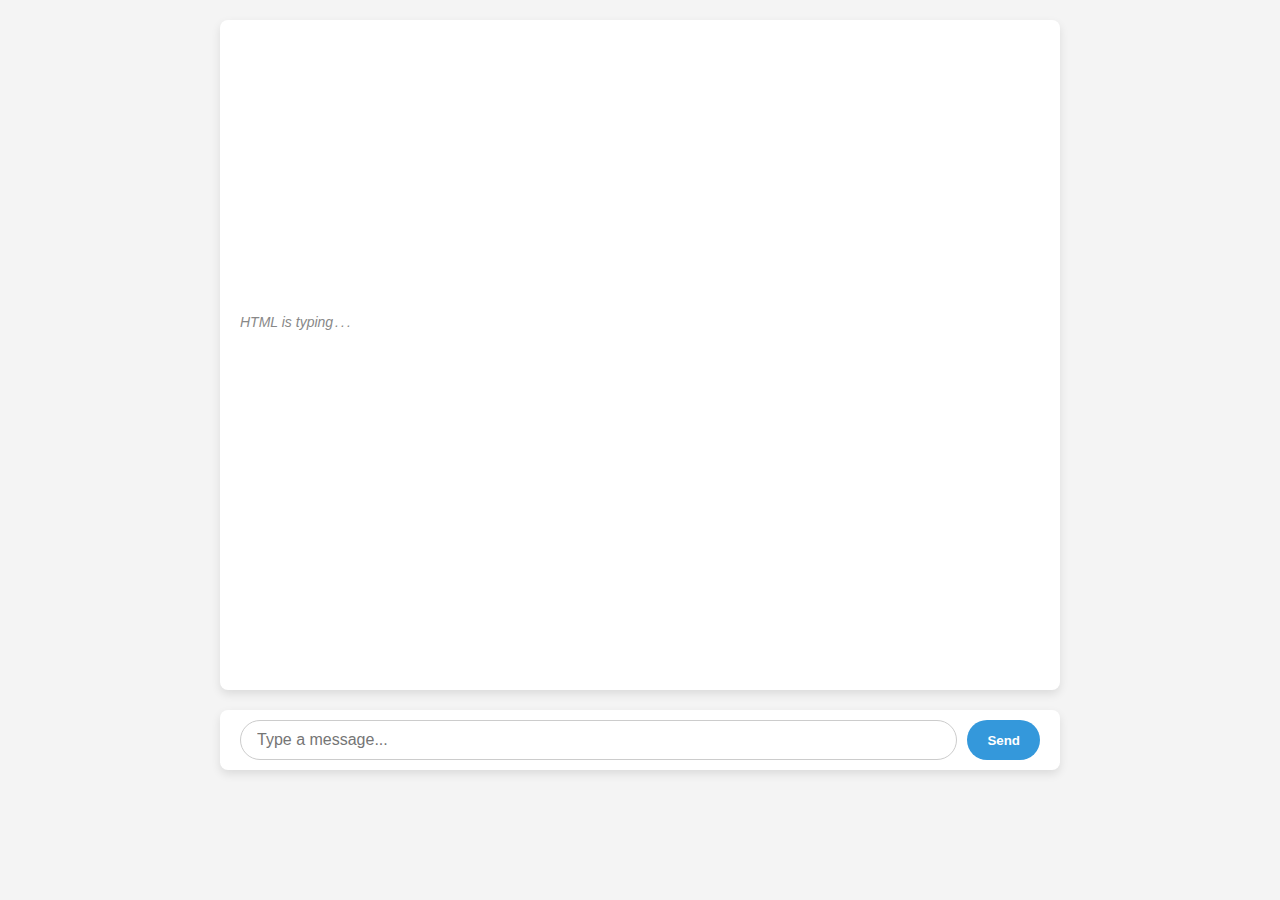
<file: Day-5/index.html>
<!DOCTYPE html>
<html lang="en">
<head>
  <meta charset="UTF-8" />
  <meta name="viewport" content="width=device-width, initial-scale=1" />
  <title>CodeJourney – Chat Animation</title>
  <link rel="stylesheet" href="style.css" />
</head>
<body>

  <div class="chat-container">
    <p class="chat left">Hi! I’m &lt;h1&gt;, the headline boss 😎</p>
    <p class="chat right">Oh cool! What’s your job?</p>
    <p class="chat left">I'm loud, bold, and proud. Let me show you something...</p>

    <!-- Typing indicator -->
    <div class="typing">HTML is typing<span>.</span><span>.</span><span>.</span></div>
  </div>

  <!-- Input box (visual only, not functional yet) -->
  <form>
    <input type="text" placeholder="Type a message..." autocomplete="off" />
    <button type="submit">Send</button>
  </form>

</body>
</html>
</file>
<file: Day-5/style.css>
/* 🎨 Basic Styles */
body {
  font-family: Arial, sans-serif;
  background: #f4f4f4;
  margin: 0;
  padding: 0;
}

.chat-container {
  max-width: 800px;
  margin: 20px auto;
  padding: 20px;
  display: flex;
  flex-direction: column;
  gap: 10px;
  height: 70vh;
  overflow-y: auto;
  background: #fff;
  border-radius: 8px;
  box-shadow: 0 4px 10px rgba(0,0,0,0.1);
}

/* 💬 Chat Bubbles */
.chat {
  padding: 12px 16px;
  border-radius: 16px;
  max-width: 75%;
  line-height: 1.5;
  background-color: #e0f7fa;
  box-shadow: 2px 2px 6px rgba(0,0,0,0.08);
  opacity: 0;
  transform: translateY(20px);
  animation: fadeInUp 0.6s ease forwards;
}

.chat.right {
  background-color: #dcedc8;
  align-self: flex-end;
  border-top-right-radius: 0;
  animation-delay: 0.1s;
}

.chat.left {
  align-self: flex-start;
  border-top-left-radius: 0;
}

/* ✨ Animation Keyframe */
@keyframes fadeInUp {
  to {
    opacity: 1;
    transform: translateY(0);
  }
}

/* ✍️ Typing Dots Animation */
.typing {
  align-self: flex-start;
  font-style: italic;
  color: #888;
  font-size: 14px;
  display: flex;
  gap: 2px;
  margin-top: 4px;
}
.typing span {
  animation: blink 1.2s infinite;
}
.typing span:nth-child(2) {
  animation-delay: 0.2s;
}
.typing span:nth-child(3) {
  animation-delay: 0.4s;
}

@keyframes blink {
  0%, 100% { opacity: 0.2; }
  50% { opacity: 1; }
}

/* 📨 Input Form */
form {
  max-width: 800px;
  margin: 10px auto 40px;
  display: flex;
  gap: 10px;
  padding: 10px 20px;
  background: #fff;
  border-radius: 8px;
  box-shadow: 0 4px 10px rgba(0,0,0,0.1);
}

form input {
  flex: 1;
  padding: 10px 16px;
  border: 1px solid #ccc;
  border-radius: 20px;
  font-size: 16px;
  outline: none;
  transition: border-color 0.3s ease;
}
form input:focus {
  border-color: #3498db;
  box-shadow: 0 0 8px #3498dbaa;
}

form button {
  padding: 10px 20px;
  background-color: #3498db;
  border: none;
  color: white;
  font-weight: bold;
  border-radius: 20px;
  cursor: pointer;
  transition: background-color 0.3s ease;
}
form button:hover {
  background-color: #2980b9;
}

/* 📱 Responsive */
@media (max-width: 600px) {
  .chat {
    max-width: 90%;
    font-size: 15px;
  }

  form {
    flex-direction: column;
  }

  form button {
    width: 100%;
  }
}
</file>
